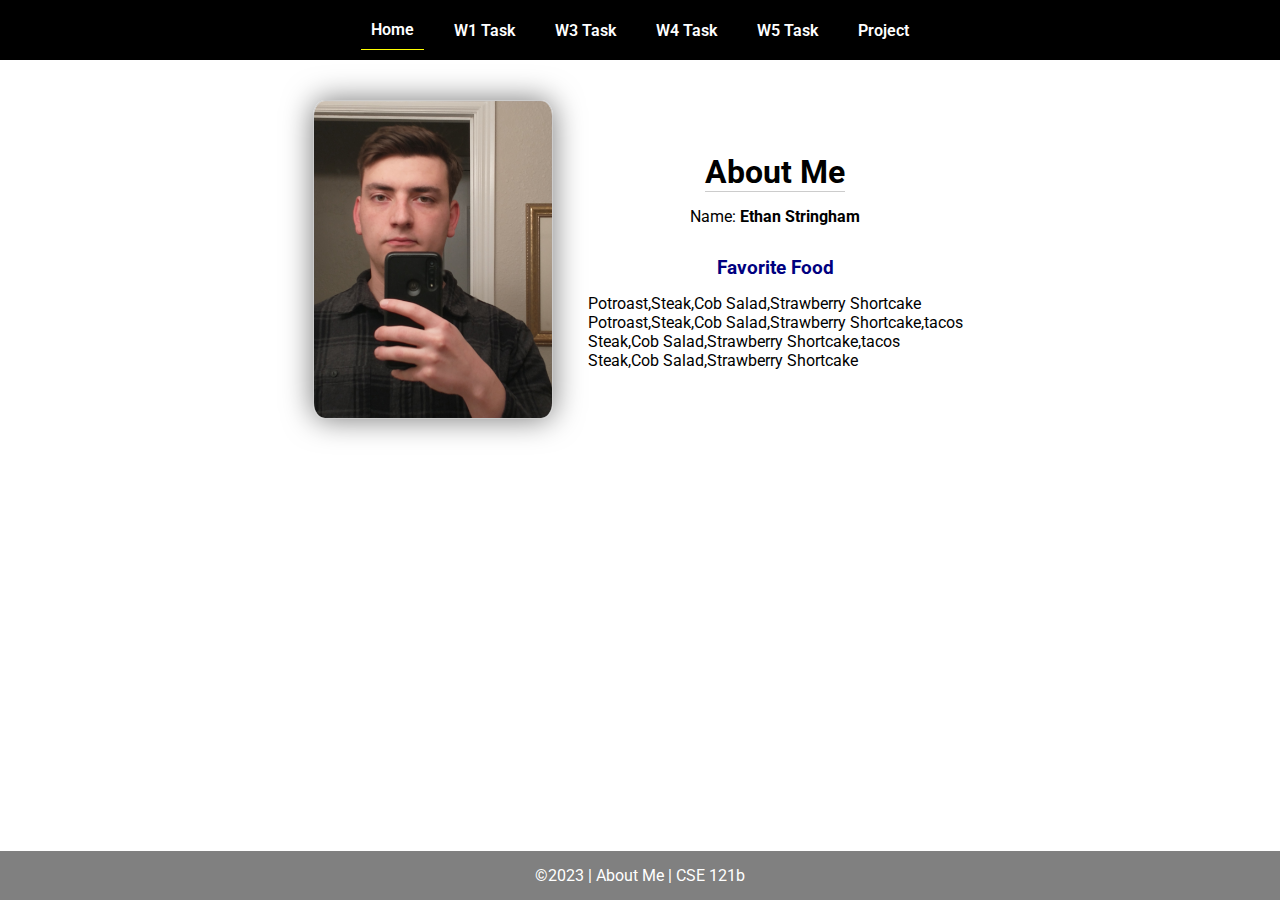
<file: index.html>
<!DOCTYPE html>
<html lang="en">

<head>
  <meta charset="UTF-8">
  <meta name="viewport" content="width=device-width, initial-scale=1.0">
  <title>About Me | CSE 121b | W02: Programming Tasks</title>
  <link rel="preconnect" href="https://fonts.googleapis.com">
  <link rel="preconnect" href="https://fonts.gstatic.com" crossorigin>
  <link href="https://fonts.googleapis.com/css2?family=Roboto:wght@400;600&display=swap"
    rel="stylesheet">
  <link rel="stylesheet" href="styles/main.css">
</head>

<body>
  <nav>
    <ul id="menu">
      <li><a id="toggleMenu">&equiv;</a></li>
      <li><a href="index.html" class="active">Home</a></li>
      <li><a href="w01-task.html">W1 Task</a></li>
      <li><a href="w03-task.html">W3 Task</a></li>
      <li><a href="w04-task.html">W4 Task</a></li>
      <li><a href="w05-task.html">W5 Task</a></li>
      <li><a href="project.html">Project</a></li>
    </ul>
  </nav>
  <main id="home">
    <picture>
      <img src="images/placeholder.png" alt="Placeholder Image">
    </picture>
    <section>
      <h1>About Me</h1>
      <div class="info">Name: <span id="name"></span></div>
      <h2>Favorite Food</h2>
      <div class="block" id="food"></div>
    </section>
  </main>
  <footer>
    &copy;<span id="year"></span> | About Me | CSE 121b
  </footer>
  <script src="scripts/main.js"></script>
  <script src="scripts/w02-task.js"></script>
</body>

</html>
</file>
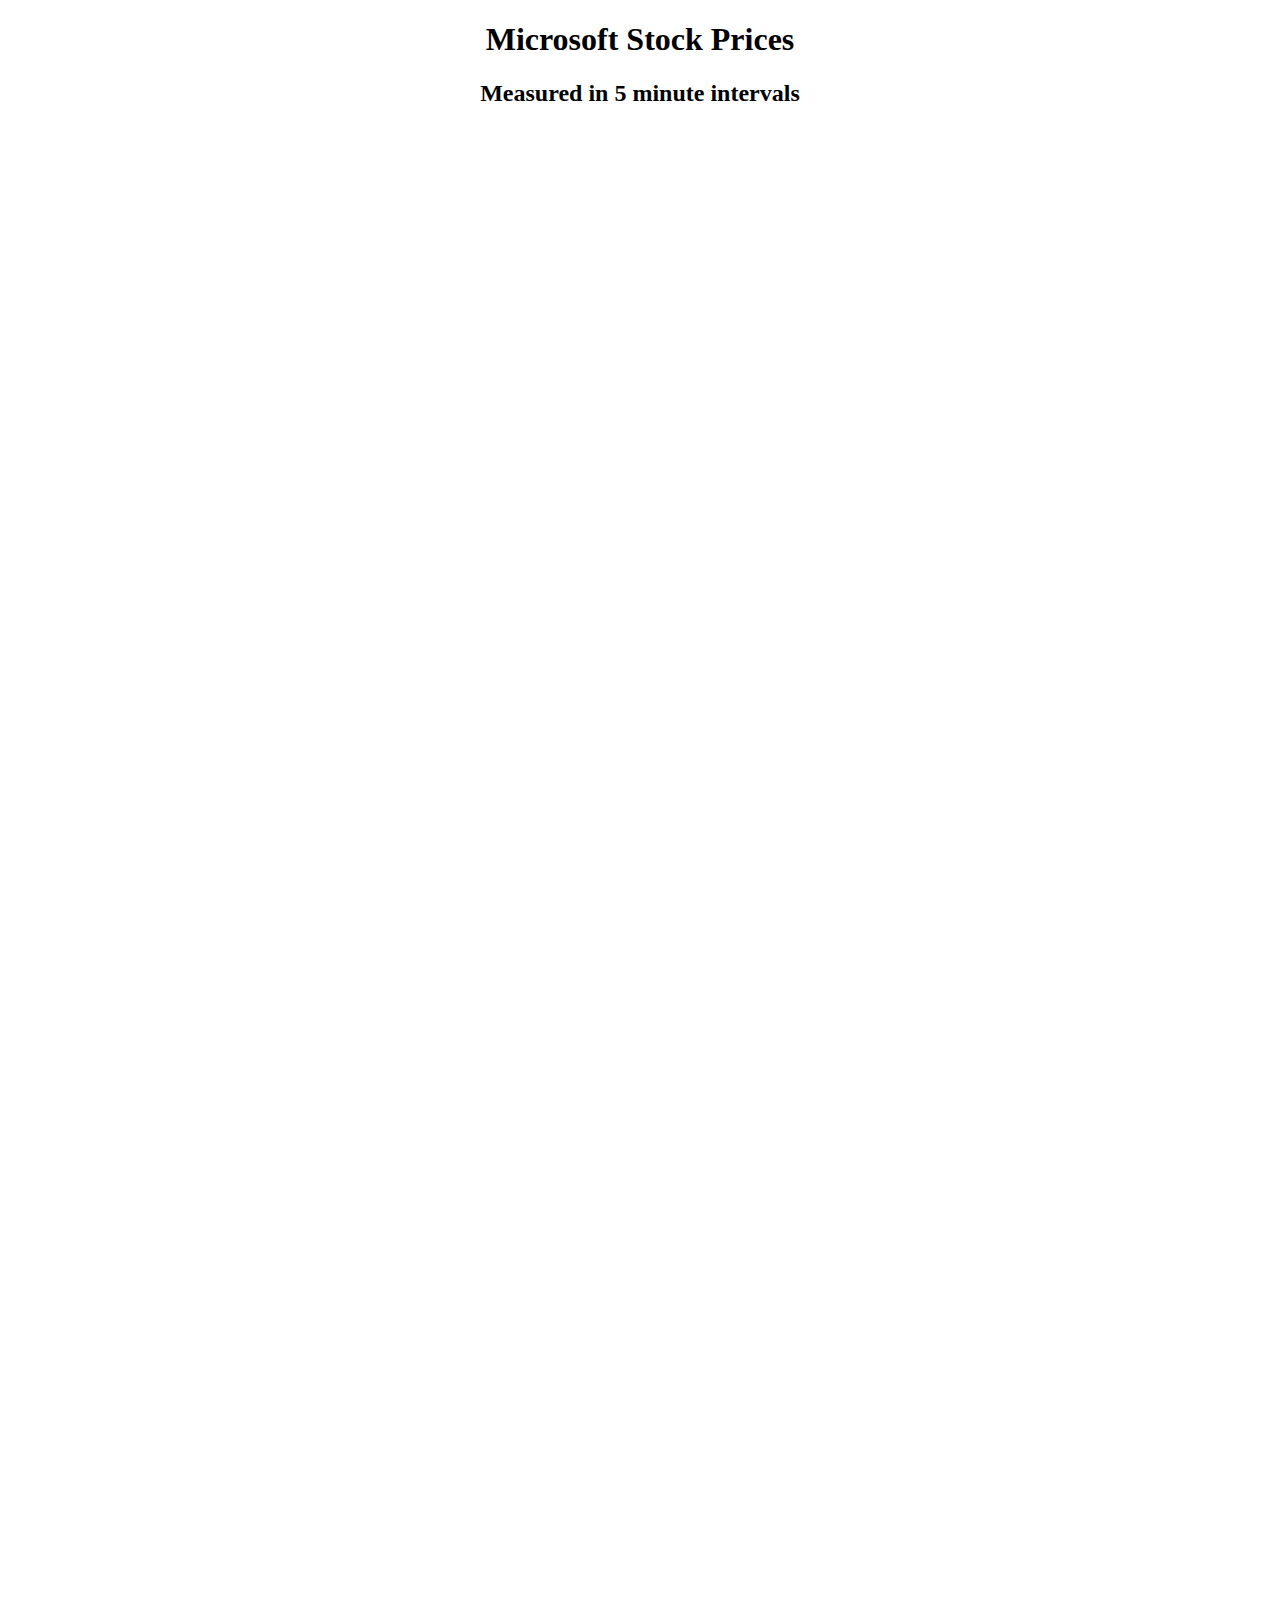
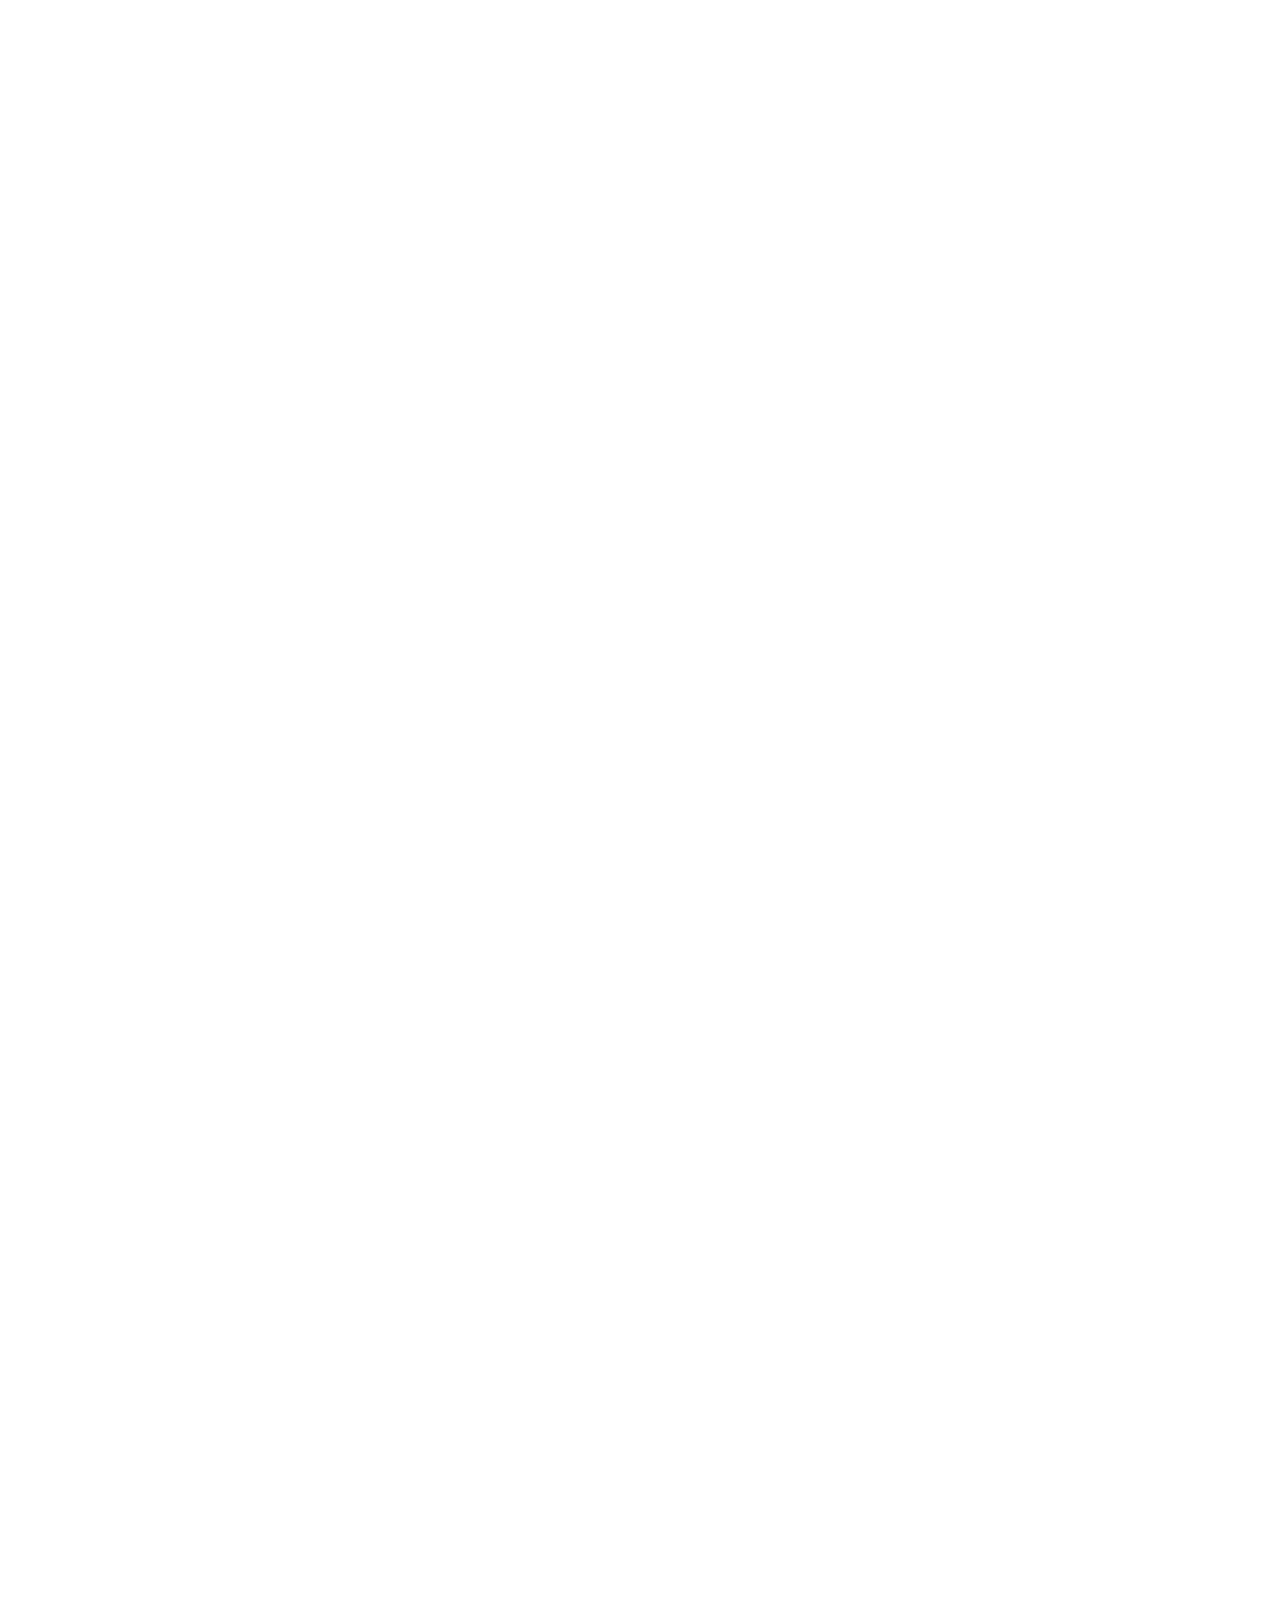
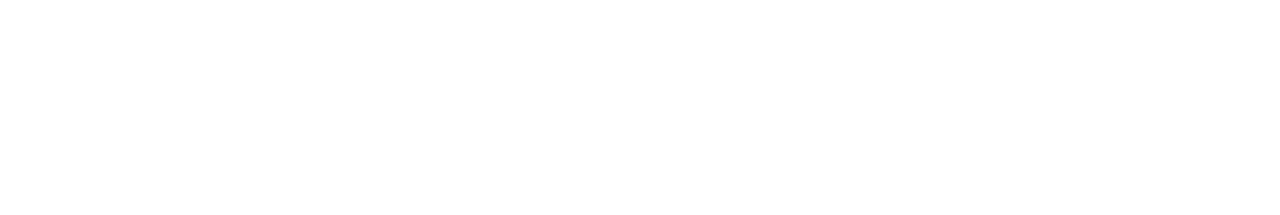
<file: finalproject.html>
<!DOCTYPE html>
<html lang="en">
<head>
    <meta charset="UTF-8">
    <meta name="viewport" content="width=device-width, initial-scale=1.0">
    <link rel="stylesheet" href="styles/finalproject.css">
    <title>Document</title>
</head>
<body>
    <h1>Microsoft Stock Prices</h1>
    <h2>Measured in 5 minute intervals</h2>
    <div id="stockprices" class="divholder">

    </div>
    <script src="scripts/finalproject.js"></script>
</body>
</html>
</file>
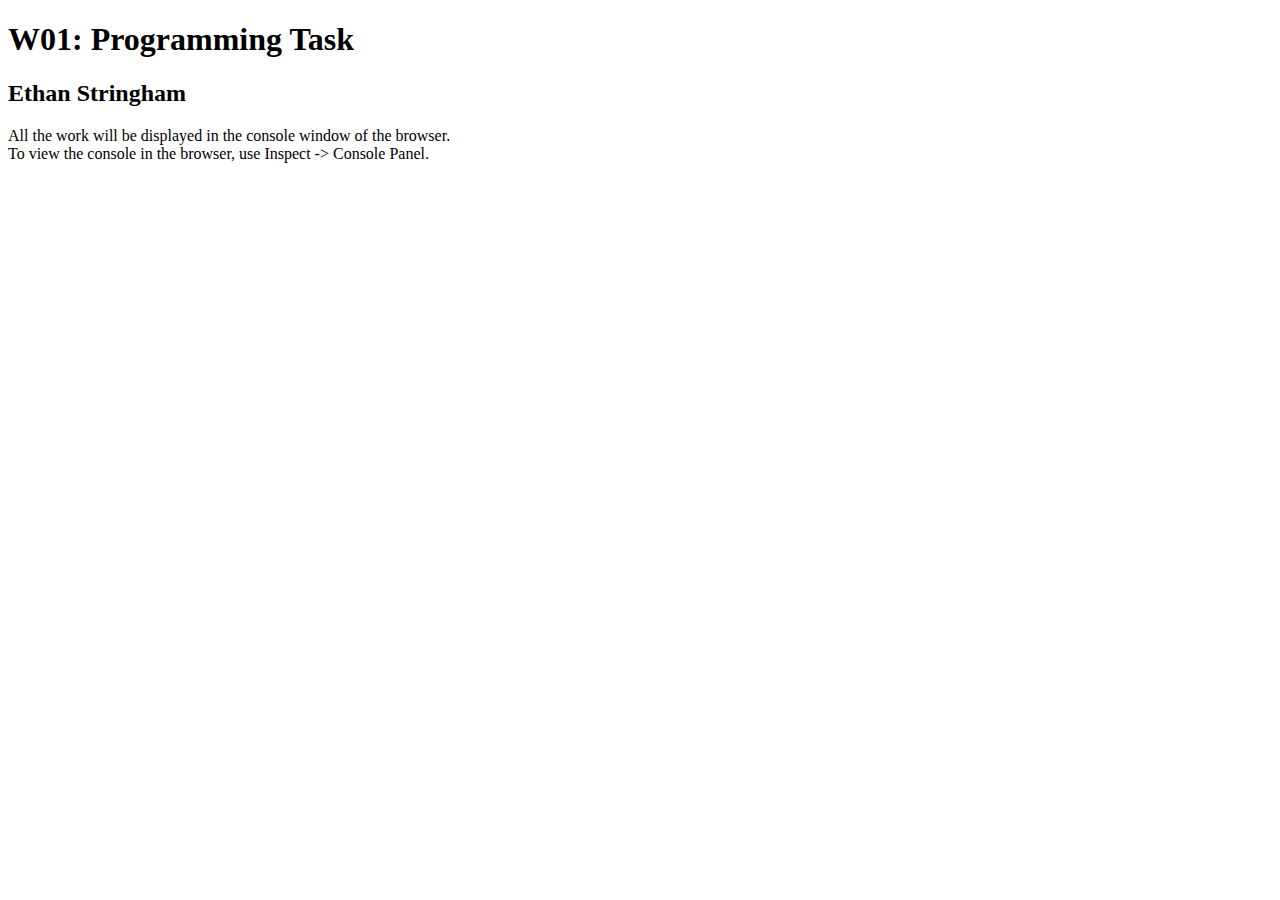
<file: w01-task.html>
<!DOCTYPE html>
<html lang="en">

<head>
  <meta charset="UTF-8">
  <meta name="viewport" content="width=device-width, initial-scale=1.0">
  <title>W01: Programming Task</title>
</head>

<body>
  <h1>W01: Programming Task</h1>
  <h2>Ethan Stringham</h2>
  <p>All the work will be displayed in the console window of the browser.
    <br>To view the console in the browser, use Inspect -> Console Panel.
  </p>

  <script src="w01-task.js"></script>

</body>
</html>
</file>
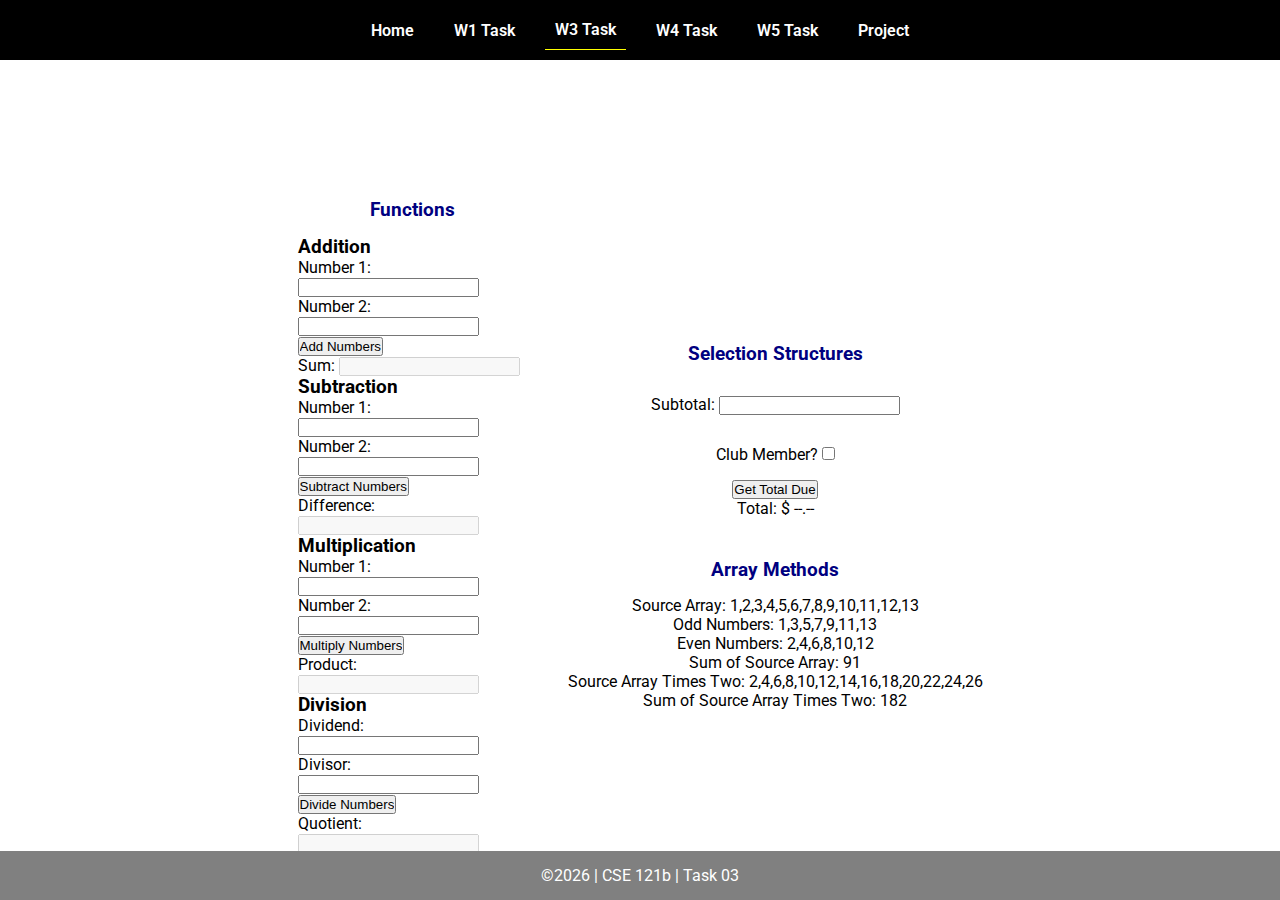
<file: w03-task.html>
<!DOCTYPE html>
<html lang="en">

<head>
    <meta charset="UTF-8">
    <meta name="viewport" content="width=device-width, initial-scale=1.0">
    <title>CSE 121b | W03: Programming Tasks</title>
    <link rel="preconnect" href="https://fonts.googleapis.com">
    <link rel="preconnect" href="https://fonts.gstatic.com" crossorigin>
    <link href="https://fonts.googleapis.com/css2?family=Roboto:wght@400;600&display=swap"
        rel="stylesheet">
    <link rel="stylesheet" href="styles/main.css">
</head>

<body>
    <nav>
        <ul id="menu">
            <li><a id="toggleMenu">&equiv;</a></li>
            <li><a href="index.html">Home</a></li>
            <li><a href="w01-task.html">W1 Task</a></li>
            <li><a href="w03-task.html" class="active">W3 Task</a></li>
            <li><a href="w04-task.html">W4 Task</a></li>
            <li><a href="w05-task.html">W5 Task</a></li>
            <li><a href="project.html">Project</a></li>
        </ul>
    </nav>>
    <header>
        <h1>W03: Programming Tasks</h1>
    </header>
    <main id="task3">
        <section id="section1">
            <h2>Functions</h2>
            <article>
                <h3>Addition</h3>
                <div>
                    <label for="add1">Number 1:</label>
                    <input type="text" id="add1" name="add1">
                </div>
                <div>
                    <label for="add2">Number 2:</label>
                    <input type="text" id="add2" name="add2">
                </div>
                <div>
                    <input type="button" id="addNumbers" value="Add Numbers">
                </div>
                <div>
                    <label for="sum">Sum:</label>
                    <input type="text" id="sum" name="sum" disabled>
                </div>
            </article>
            <article>
                <h3>Subtraction</h3>
                <div>
                    <label for="subtract1">Number 1:</label>
                    <input type="text" id="subtract1" name="subtract1">
                </div>
                <div>
                    <label for="subtract2">Number 2:</label>
                    <input type="text" id="subtract2" name="subtract2">
                </div>
                <div>
                    <input type="button" id="subtractNumbers" value="Subtract Numbers">
                </div>
                <div>
                    <label for="difference">Difference:</label>
                    <input type="text" id="difference" name="difference" disabled>
                </div>
            </article>
            <article>
                <h3>Multiplication</h3>
                <div>
                    <label for="factor1">Number 1:</label>
                    <input type="text" id="factor1" name="factor1">
                </div>
                <div>
                    <label for="factor2">Number 2:</label>
                    <input type="text" id="factor2" name="factor2">
                </div>
                <div>
                    <input type="button" id="multiplyNumbers" value="Multiply Numbers">
                </div>
                <div>
                    <label for="product">Product:</label>
                    <input type="text" id="product" name="product" disabled>
                </div>
            </article>
            <article>
                <h3>Division</h3>
                <div>
                    <label for="dividend">Dividend:</label>
                    <input type="text" id="dividend" name="dividend">
                </div>
                <div>
                    <label for="divisor">Divisor:</label>
                    <input type="text" id="divisor" name="divisor">
                </div>
                <div>
                    <input type="button" id="divideNumbers" value="Divide Numbers">
                </div>
                <div>
                    <label for="quotient">Quotient:</label>
                    <input type="text" id="quotient" name="quotient" disabled>
                </div>
            </article>
        </section>
        <div>
            <section id="section2">
                <h2>Selection Structures</h2>
                <label class="right">Subtotal:
                    <input type="number" id="subtotal" size="5">
                </label>
                <label class="middle right">
                    Club Member?
                    <input type="checkbox" id="member">
                </label>
                <div class="right">
                    <input type="button" id="getTotal" value="Get Total Due">
                </div>
                <div class="right">Total:
                    <span class="larger" id="total">$ --.--</span>
                </div>
            </section>
            <section id="section3">
                <h2>Array Methods</h2>
                <p>
                    Source Array: <span id="array"></span>
                </p>
                <p>
                    Odd Numbers: <span id="odds"></span>
                </p>
                <p>
                    Even Numbers: <span id="evens"></span>
                </p>
                <p>
                    Sum of Source Array: <span id="sumOfArray"></span>
                </p>
                <p>
                    Source Array Times Two: <span id="multiplied"></span>
                </p>
                <p>
                    Sum of Source Array Times Two: <span id="sumOfMultiplied"></span>
                </p>
            </section>
        </div>
    </main>
    <footer>
        &copy;<span id="year"></span> | CSE 121b | Task 03
    </footer>
    <script src="scripts/main.js"></script>
    <script>
        document.getElementById("year").innerHTML = new Date().getFullYear();
    </script>
    <script src="scripts/w03-task.js"></script>
</body>

</html>
</file>
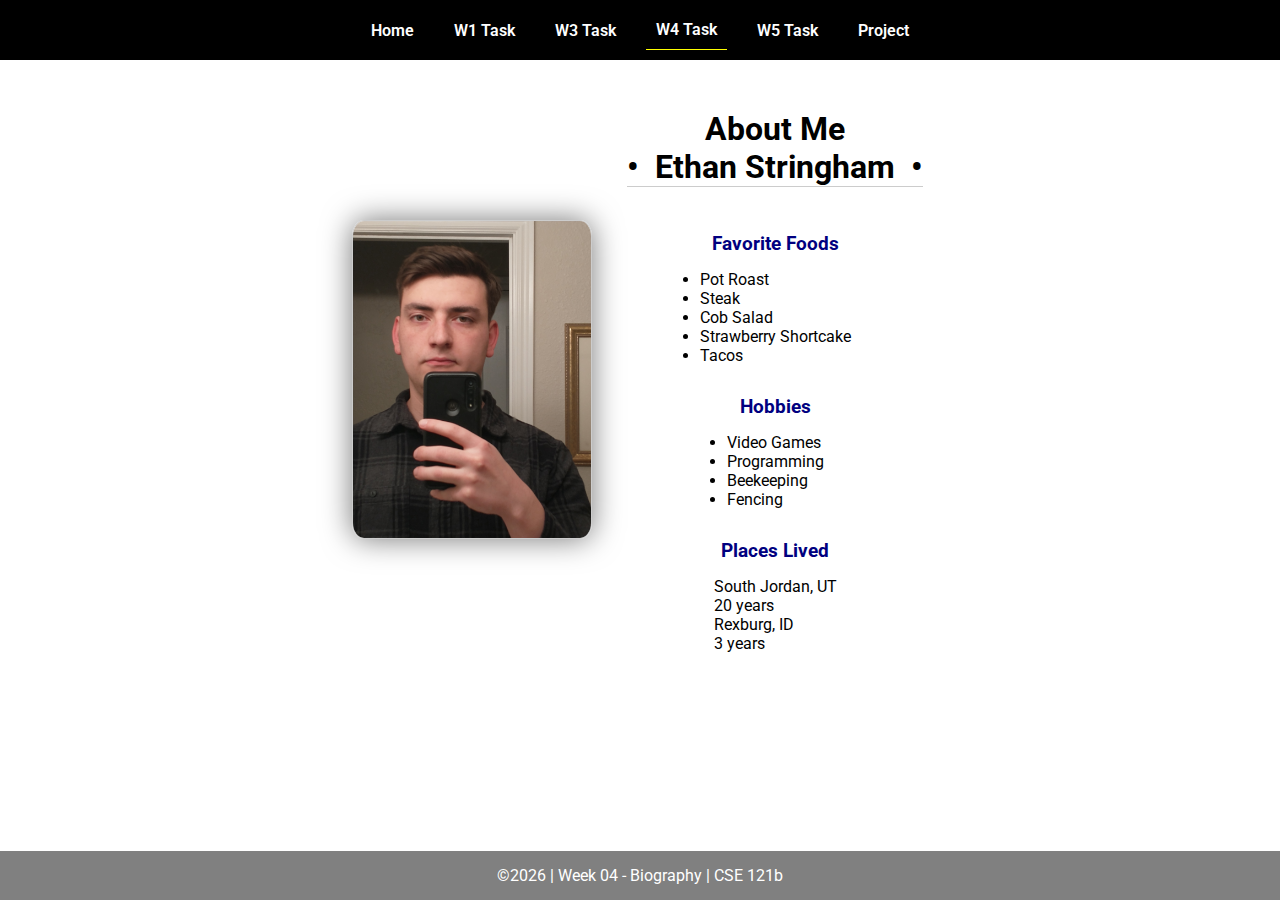
<file: w04-task.html>
<!DOCTYPE html>
<html lang="en">

<head>
  <meta charset="UTF-8">
  <meta name="viewport" content="width=device-width, initial-scale=1.0">
  <title>CSE 121b | W04: Programming Tasks</title>
  <link rel="preconnect" href="https://fonts.googleapis.com">
  <link rel="preconnect" href="https://fonts.gstatic.com" crossorigin>
  <link href="https://fonts.googleapis.com/css2?family=Roboto:wght@400;600&display=swap"
    rel="stylesheet">
  <link rel="stylesheet" href="styles/main.css">
</head>

<body>
  <nav>
    <ul id="menu">
      <li><a id="toggleMenu">&equiv;</a></li>
      <li><a href="index.html">Home</a></li>
      <li><a href="w01-task.html">W1 Task</a></li>
      <li><a href="w03-task.html">W3 Task</a></li>
      <li><a href="w04-task.html" class="active">W4 Task</a></li>
      <li><a href="w05-task.html">W5 Task</a></li>
      <li><a href="project.html">Project</a></li>
    </ul>
  </nav>
  <main id="home">
    <picture>
      <img id="photo" src="images/placeholder.png" alt="Placeholder Image">
    </picture>
    <section>
      <h1>About Me<br>• &nbsp;<span id="name"></span>&nbsp; •</h1>
      <h2>Favorite Foods</h2>
      <ul id="favorite-foods"></ul>
      <h2>Hobbies</h2>
      <ul id="hobbies"></ul>
      <h2>Places Lived</h2>
      <dl id="places-lived"></dl>
    </section>
  </main>

  <footer>
    &copy;<span id="year"></span> | Week 04 - Biography | CSE 121b
  </footer>
  <script src="scripts/main.js"></script>
  <script>
    document.getElementById("year").innerHTML = new Date().getFullYear();
  </script>
  <script src="scripts/w04-task.js"></script>
</body>

</html>
</file>
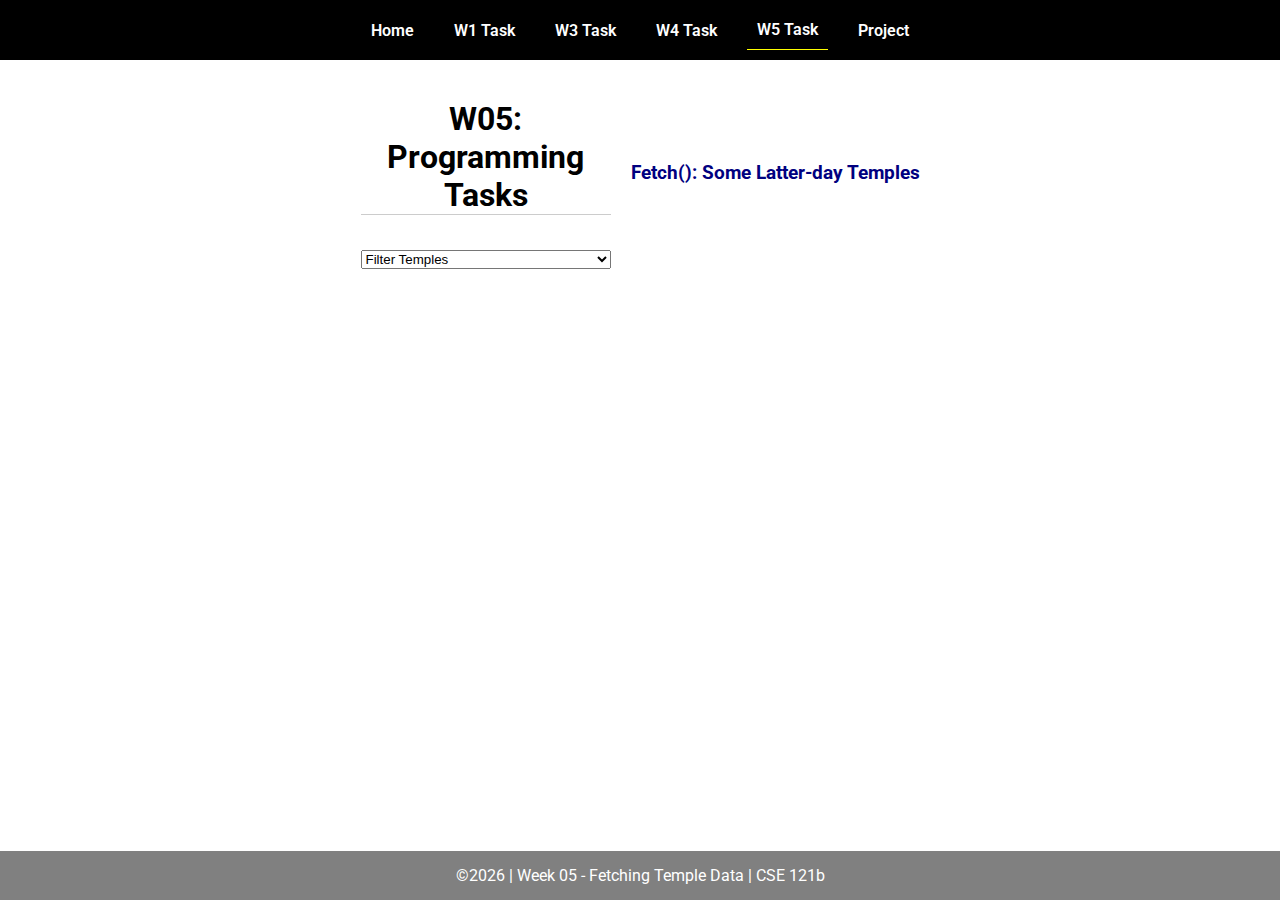
<file: w05-task.html>
<!DOCTYPE html>
<html lang="en">

<head>
  <meta charset="UTF-8">
  <meta name="viewport" content="width=device-width, initial-scale=1.0">
  <title>CSE 121b | W05: Programming Tasks</title>
  <link rel="preconnect" href="https://fonts.googleapis.com">
  <link rel="preconnect" href="https://fonts.gstatic.com" crossorigin>
  <link href="https://fonts.googleapis.com/css2?family=Roboto:wght@400;600&display=swap"
    rel="stylesheet">
  <link rel="stylesheet" href="styles/main.css">
</head>

<body>
  <nav>
    <ul id="menu">
      <li><a id="toggleMenu">&equiv;</a></li>
      <li><a href="index.html">Home</a></li>
      <li><a href="w01-task.html">W1 Task</a></li>
      <li><a href="w03-task.html">W3 Task</a></li>
      <li><a href="w04-task.html">W4 Task</a></li>
      <li><a href="w05-task.html" class="active">W5 Task</a></li>
      <li><a href="project.html">Project</a></li>
    </ul>
  </nav>
  <main id="gridly">
    <h1>W05: Programming Tasks</h1>
    <h2>Fetch(): Some Latter-day Temples</h2>

    <select id="sortBy" title="Choose a data filter.">
      <option value="" disabled selected>Filter Temples</option>
      <option value="utah">Utah</option>
      <option value="notutah">Outside of Utah</option>
      <option value="older">Built Before 1950</option>
      <option value="all">No Filter</option>
    </select>

    <div id="temples">
    </div>
  </main>


  <footer>
    &copy;<span id="year"></span> | Week 05 - Fetching Temple Data | CSE 121b
  </footer>
  <script src="scripts/main.js"></script>
  <script>
    document.getElementById("year").innerHTML = new Date().getFullYear();
  </script>
  <script src="scripts/w05-task.js"></script>
</body>

</html>
</file>
<file: styles/main.css>
/* Universal Selector */
* {
    margin: 0;
    padding: 0;
    box-sizing: border-box;
}

/* HTML Selectors */
body {
    font-family: 'Roboto', Helvetica, sans-serif;
}

nav {
    background-color: black;
    width: 100%;
    position: fixed;
    top: 0;
}

nav ul {
    display: flex;
    flex-direction: column;
    align-items: center;
    max-width: fit-content;
    margin: 0 auto;
}

nav ul li {
    flex: 1 1 auto;
}

nav ul li:first-child {
    display: block;
    font-size: 2rem;
}

nav ul li:first-child a {
    padding: 1px 10px;
}

nav ul li {
    display: none;
    list-style: none;
    margin: 10px;
}

nav ul li a {
    display: block;
    padding: 10px;
    text-decoration: none;
    font-weight: 600;
    color: white;
    text-align: center;
}

nav ul li a:hover {
    background-color: #efefef;
    color: black;
}

h1, h2 {
    text-align: center;
    margin-bottom: 15px;

}

h1 {
border-bottom: 1px solid #ccc;
}

h2 {
    font-size: 1.2rem;
    color: navy;
    text-align: center;
    margin-top: 30px;
}

main {
    margin-top: 125px;
    display: grid;
    grid-template-columns: 1fr;
    grid-gap: 20px;
    align-items: center;
    justify-content: center;
}

picture {
    margin: 0 auto;
}

picture img {
    width: 240px;
    height: auto;
    border-radius: 5%;
    border: 1px solid #ccc;
    box-shadow: 0 0 30px #777;
}

section {
    display: flex;
    flex-direction: column;
    align-items: center;
    margin: 10px
}

label {
    margin: 15px 0;
}

footer {
    background-color: gray;
    color: white;
    padding: 15px;
    text-align: center;
    width: 100%;
    position: fixed;
    bottom: 0;
}

/* Class Selectors */
.active {
    border-bottom: 1px solid yellow;
}

.open li {
    display: block;
}

.block {
    display: block;
}

/* ID Selectors */

/* Media Queries */
@media only screen and (min-width: 32.5em) {
    nav ul {
        flex-direction: row;
    }

    nav ul li:first-child {
        display: none;
    }

    nav ul li {
        display: block;
    }

    main {
        margin: 100px auto 20px;
        grid-template-columns: 250px 1fr;
        max-width: -moz-fit-content;
        max-width: fit-content;

    }

}
</file>
<file: styles/finalproject.css>
div {
    display: flex;
    flex-direction: column; /* Stack div elements vertically */
    justify-content: center;
    align-items: center;
    height: 100vh;
    font-size: 24px;
  }
.divholder{
    margin-top: 2400px;
}
h1 {
    display: flex;
    flex-direction: column; /* Stack div elements vertically */
    justify-content: center;
    align-items: center;
}
h2 {
    display: flex;
    flex-direction: column; /* Stack div elements vertically */
    justify-content: center;
    align-items: center;
}
</file>
